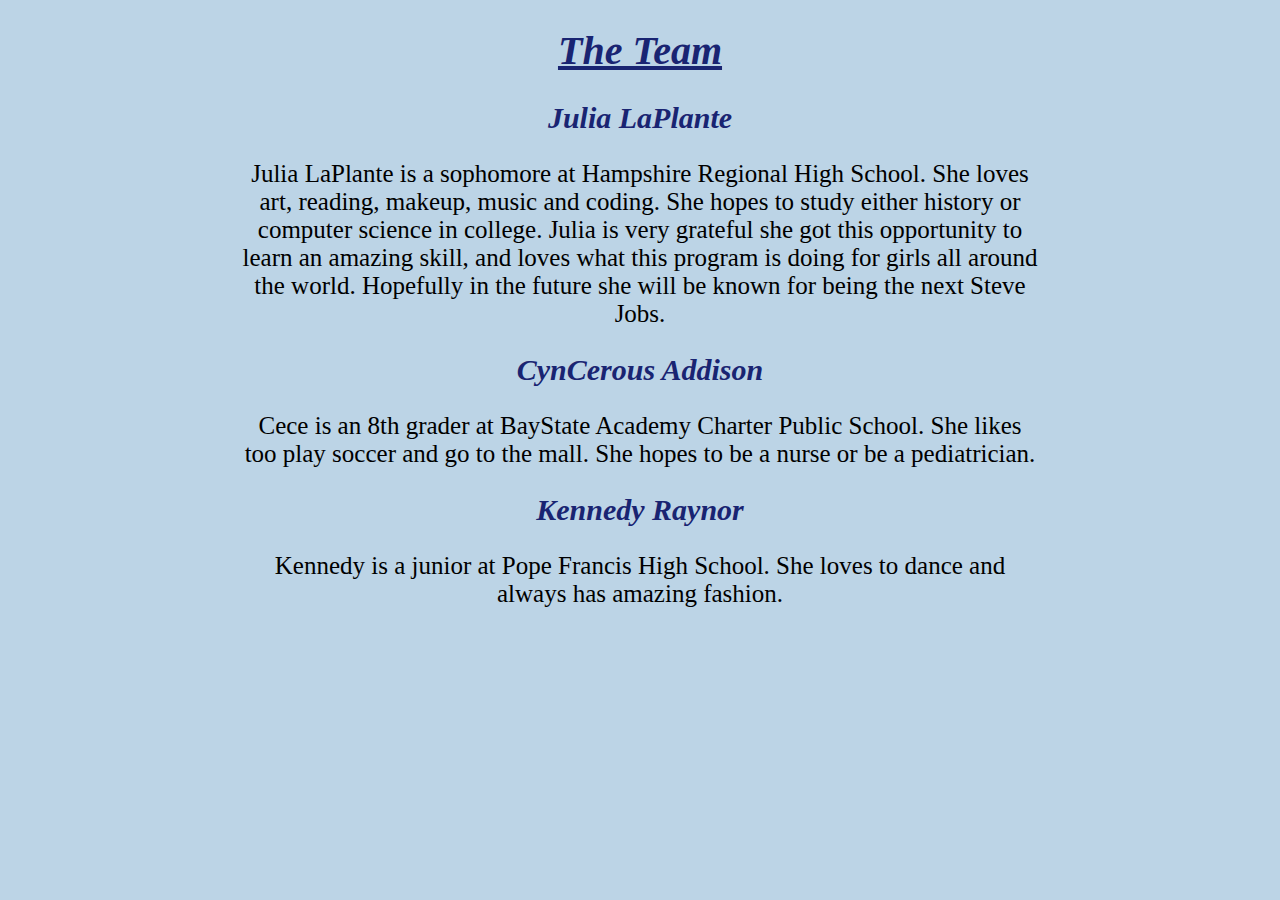
<file: team.html>
<!DOCTYPE html>
<html>
  <head>
    <title>Voice For Justice</title>
    <link rel="stylesheet" type="text/css" href="./team.css" />
  </head>
<body>
  <h1 id='top'><i>The Team</i></h1>
  <h1><i>Julia LaPlante</i></h1>
  <p>Julia LaPlante is a sophomore at Hampshire Regional High School. She loves art, reading, makeup, music and coding. She hopes to study either history or computer science in college. Julia is very grateful she got this opportunity to learn an amazing skill, and loves what this program is doing for girls all around the world. Hopefully in the future she will be known for being the next Steve Jobs.</p>
  <h1><i>CynCerous Addison</i></h1>
  <p> Cece is an 8th grader at BayState Academy Charter Public School. She likes too play soccer and go to the mall. She hopes to be a nurse or be a pediatrician.</p>
  <h1><i>Kennedy Raynor</i></h1>
  <p>Kennedy is a junior at Pope Francis High School. She loves to dance and always has amazing fashion. </p>
</file>
<file: team.css>
*{
  font-family: "Goudy Old Style", Garamond, "Big Caslon", "Times New Roman", serif;
  text-align: center;
  margin-right: 80px;
  margin-left: 80px;
  background-color: #bcd4e6;
}
h1{
  color:	#192472;
  font-size: 30px;
}
p{
  font-size: 25px;
}
#top{
    color:	#192472;
    text-align: center;
    font-size: 40px;
    text-decoration: underline;
}
</file>
